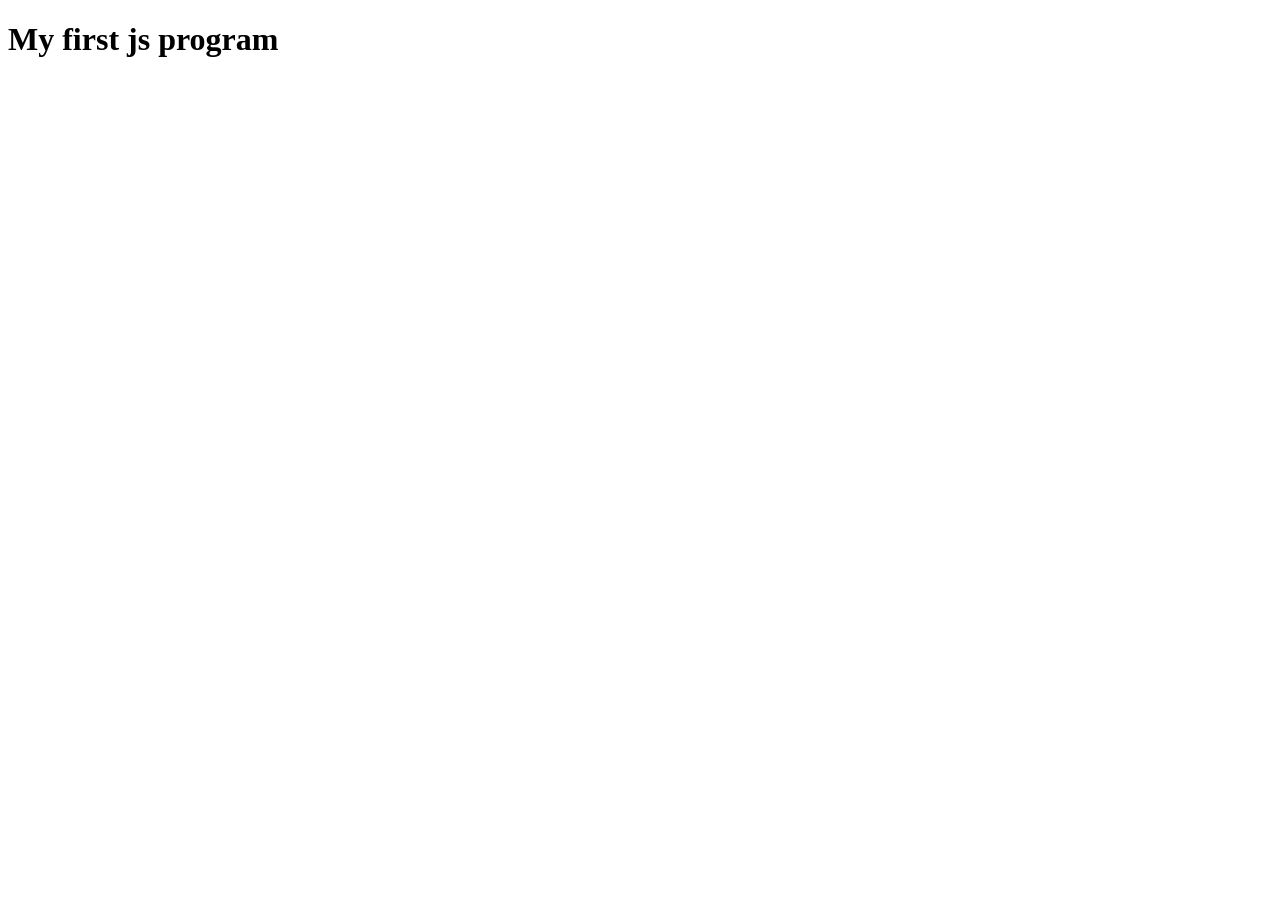
<file: lecture 29-Javescript_faundation/index.html>
<!DOCTYPE html>
<html lang="en">
<head>
    <meta charset="UTF-8">
    <meta name="viewport" content="width=device-width, initial-scale=1.0">
    <title>Document</title>
</head>
<body>
    <h1>My first js program</h1>
    
    <script src="index.js"></script>
</body>
</html>
</file>
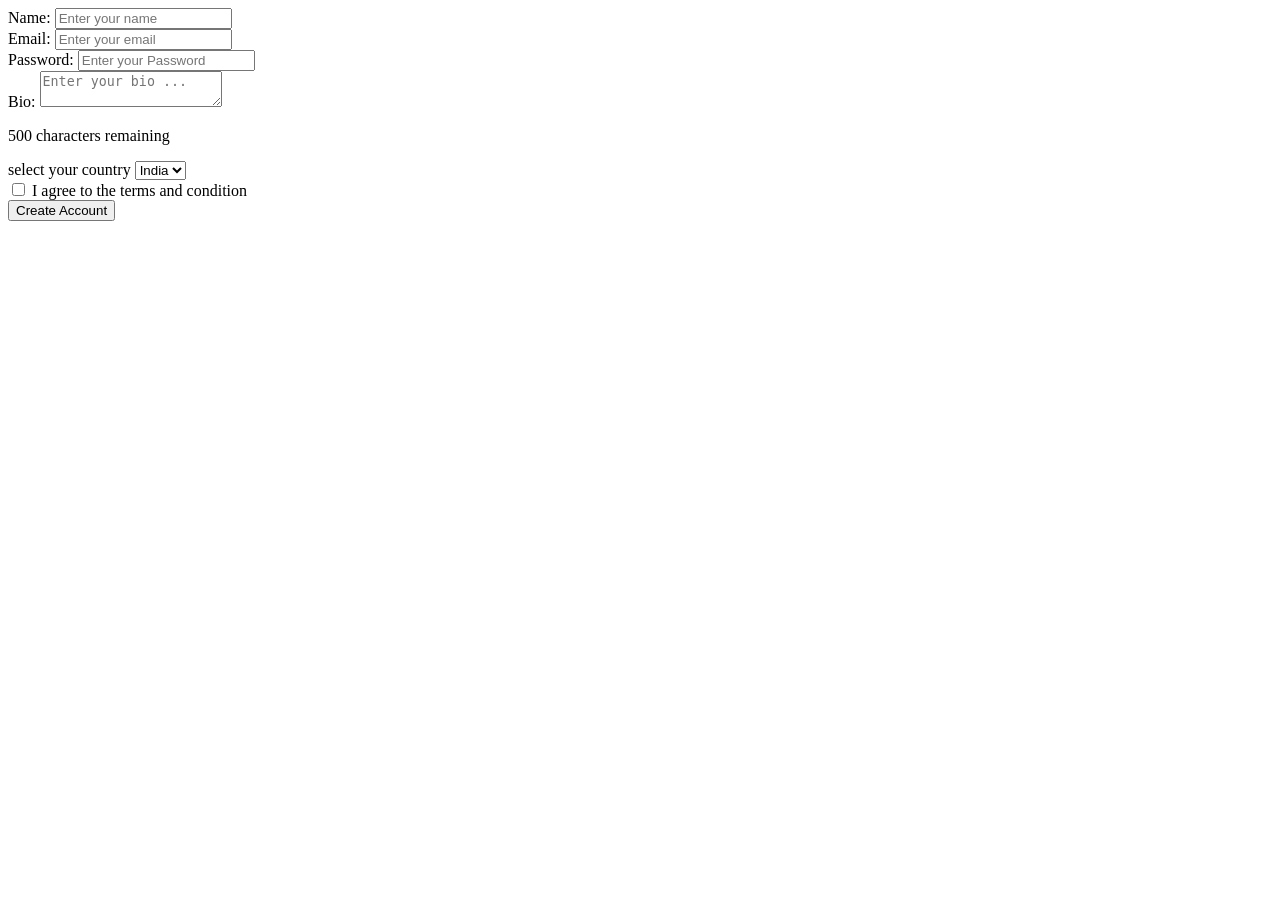
<file: lecture 41-Form Events and input validation with DOM/index.html>
<!DOCTYPE html>
<html lang="en">

<head>
    <meta charset="UTF-8">
    <meta name="viewport" content="width=device-width, initial-scale=1.0">
    <title>Document</title>
    <link rel="stylesheet" href="index.css">
</head>

<body>
    <form action="" id="form">
        <div>
            <label for="username">Name:</label>
            <input type="text" name="username" id="username" placeholder="Enter your name">
            <span class="error-message" style="color: red;"></span>
        </div>

        <div>
            <label for="Email">Email:</label>
            <input type="text" name="Email" id="Email" placeholder="Enter your email">
            <span class="error-message" style="color: red;"></span>
        </div>
        <div>
            <label for="Password">Password:</label>
            <input type="number" name="Password" id="Password" placeholder="Enter your Password">
            <span class="error-message" style="color: red;"></span>
        </div>

        <p id="Password-Hint" class="hidden">must be atleast 8 characters</p>

        <div>
            <label for="bio">Bio:</label>
            <textarea name="bio" id="bio" placeholder="Enter your bio ..."></textarea>
            <span id="error-message" style="color: red;"></span>
            <p id="char-count"></p>
        </div>

        <div>
            <label for="country">select your country</label>
            <select name="country" id="country">
                <option value="India">India</option>
                <option value="USA">USA</option>
                <option value="Uk">Uk</option>
            </select>
        </div>

        <div>
            <input type="checkbox" name="checkbox" id="checkbox">
            <label for="checkbox">I agree to the terms and condition</label>
            <span class="error-message" style="color: red;"></span>
        </div>

        <button id="btn">Create Account</button>
    </form>
    <h1 class="hidden">Account created successfully</h1>

    <script src="index.js"></script>
</body>

</html>
</file>
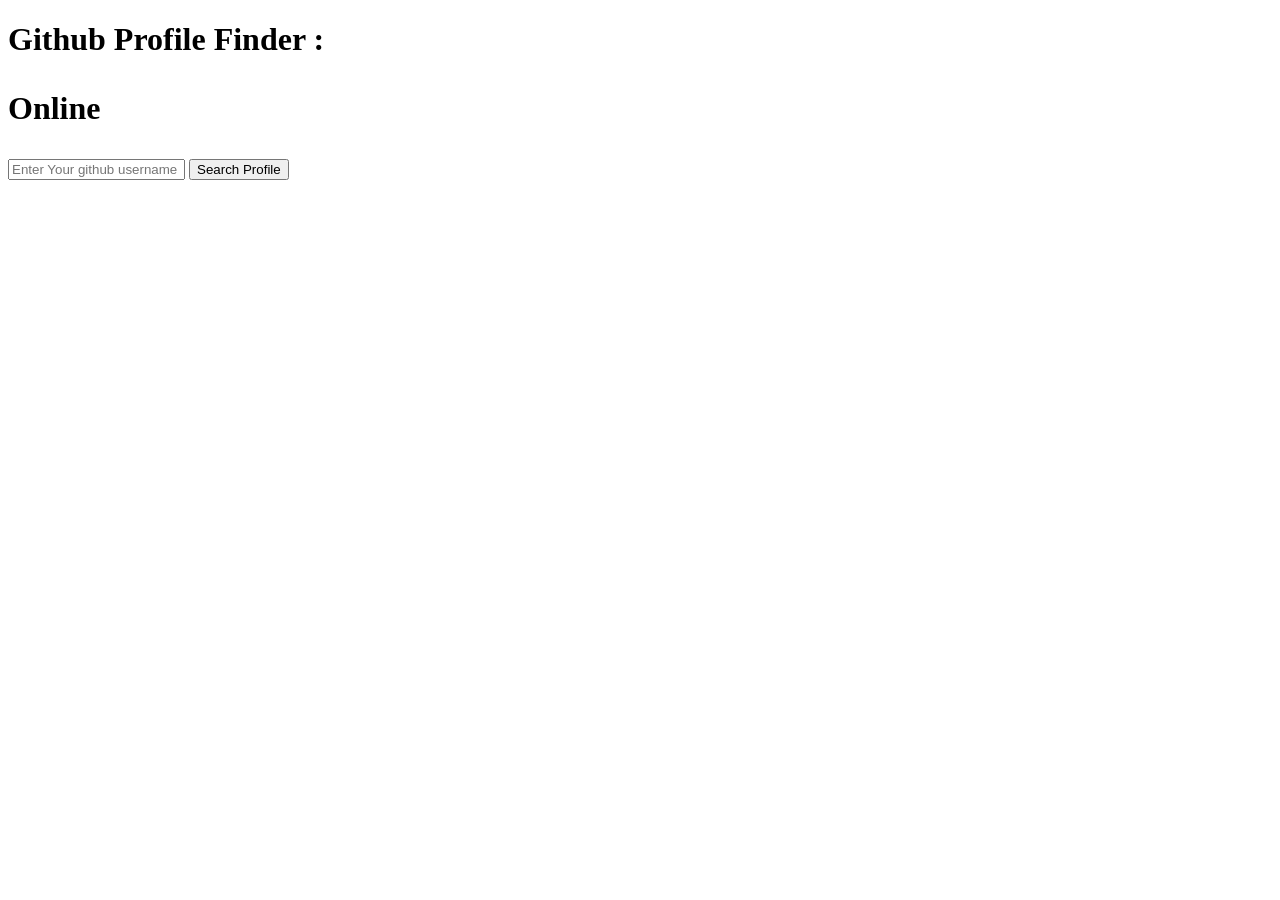
<file: lecture 48-Browser Storage & bom +Fetch API and  XMLHttpRequest/index.html>
<!DOCTYPE html>
<html lang="en">

<head>
    <meta charset="UTF-8">
    <meta name="viewport" content="width=device-width, initial-scale=1.0">
    <title>Document</title>
</head>

<body>
    <!-- <h1> Local storage and Session storage</h1>

    <button id="clear-local-Storage">clear-local-Storage</button>

    <button id="Add-session-items">Add-session-items in Session storage</button> -->


    <h1>Github Profile Finder : <p id="live-status">Online</p></h1>

    <form action="" id="github-form">
        <input id="github-username" type="text" placeholder="Enter Your github username">
        <button>Search Profile</button>
    </form>

    <div id="show-profile" >
        
    </div>


    <script src="index.js"></script>
</body>

</html>
</file>
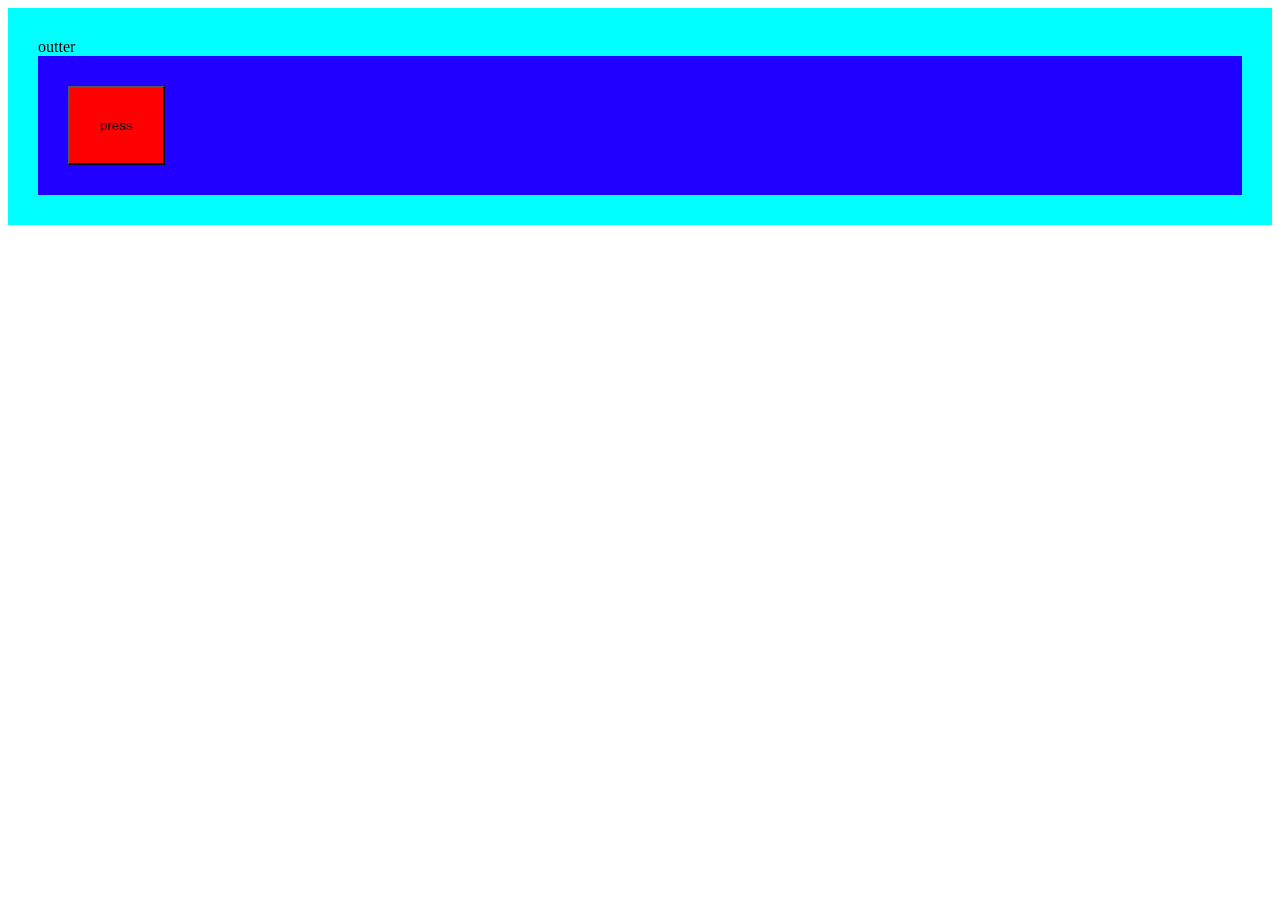
<file: lecture 49-JAVASCRIPT doubt class/index.html>
<!DOCTYPE html>
<html lang="en">

<head>
    <meta charset="UTF-8">
    <meta name="viewport" content="width=device-width, initial-scale=1.0">
    <title>Document</title>
</head>

<body>

    <div id="outter" style="background-color: aqua;padding: 30px;">
        outter

        <div id="inner" style="background-color: rgb(34, 0, 255);padding: 30px;">

            <button style="background-color: rgb(255, 0, 0);padding: 30px;">
                press
            </button>
        </div>
    </div>


    <script src="index.js"></script>
</body>

</html>
</file>
<file: lecture 41-Form Events and input validation with DOM/index.css>
.hidden {
    display:none;
}
</file>
